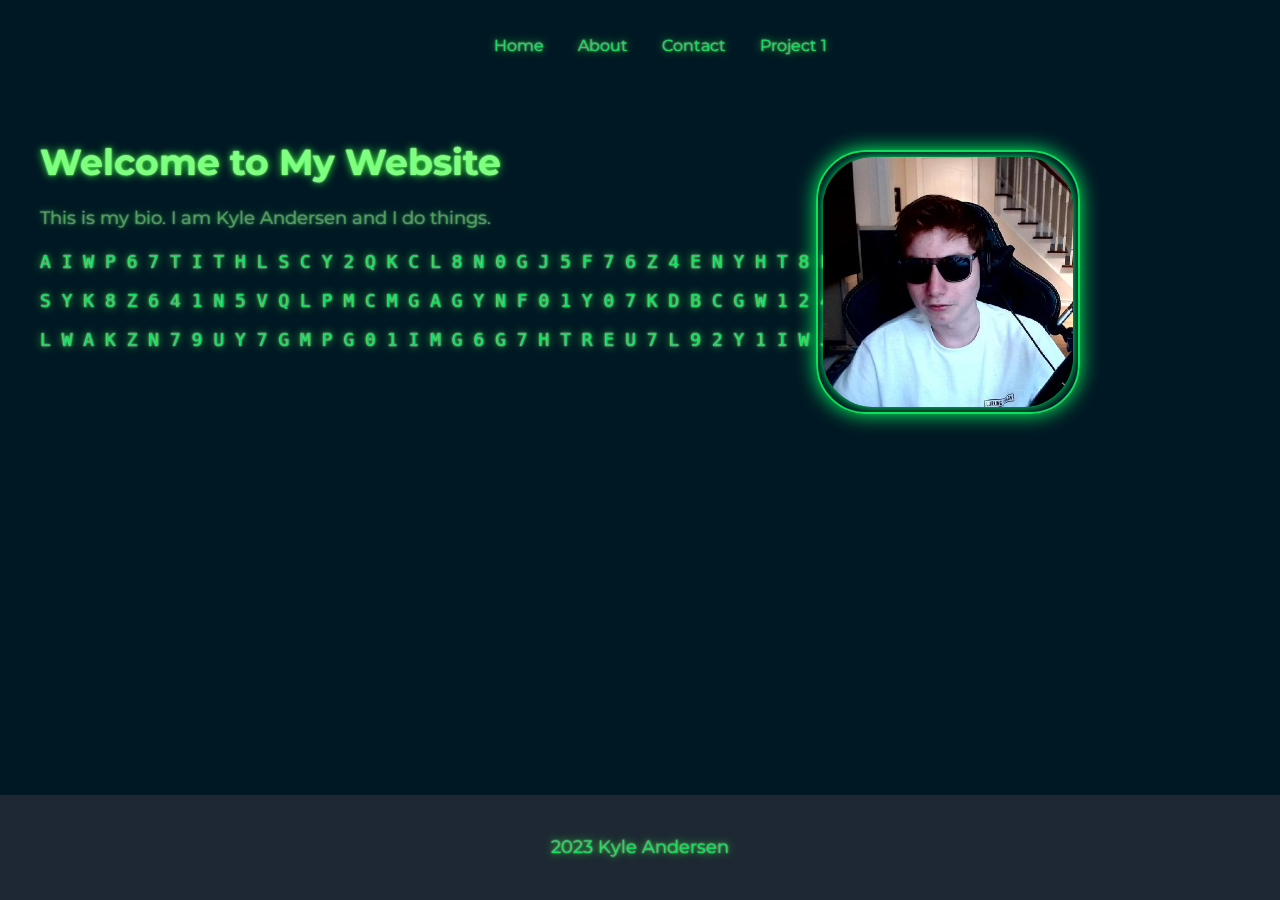
<file: index.html>
<!DOCTYPE html>
<html lang="en">
<head>
    <meta charset="UTF-8">
    <meta name="viewport" content="width=device-width, initial-scale=1.0">
    <link rel="stylesheet" href="style.css">
    <link rel="preconnect" href="https://fonts.googleapis.com">
    <link rel="preconnect" href="https://fonts.gstatic.com" crossorigin>
    <link href="https://fonts.googleapis.com/css2?family=Montserrat:wght@600&display=swap" rel="stylesheet">
    <script src="script.js"></script>
    <title>Kyle Andersen</title>
</head>
<body>
    <header>
        <nav>
            <ul>
                <li><a href="index.html">Home</a></li>
                <li><a href="about.html">About</a></li>
                <li><a href="contact.html">Contact</a></li>
                <li><a href="project1.html">Project 1</a></li>
            </ul>
        </nav>
    </header>
    <main>
        <h1>Welcome to My Website</h1>
        <div class="bio">
            <p id="bio-text">This is my bio. I am Kyle Andersen and I do things.</p>
        </div>
        <!-- Matrix effect container -->
        <div id="matrix-container">
            <pre id="matrix"></pre>
        </div>
        <div class="matrix-container">
            <pre class="matrix"></pre>
        </div>
        <div class="matrix-container">
            <pre class="matrix"></pre>
        </div>
        <div class="matrix-container">
            <pre class="matrix"></pre>
        </div>
        <div class="image-container">
            <img src="profile photo.jpg" alt="Profile-Photo">
        </div>
        
    </main>
    <footer>
        <p>2023 Kyle Andersen</p>
    </footer>
</body>
</html>
</file>
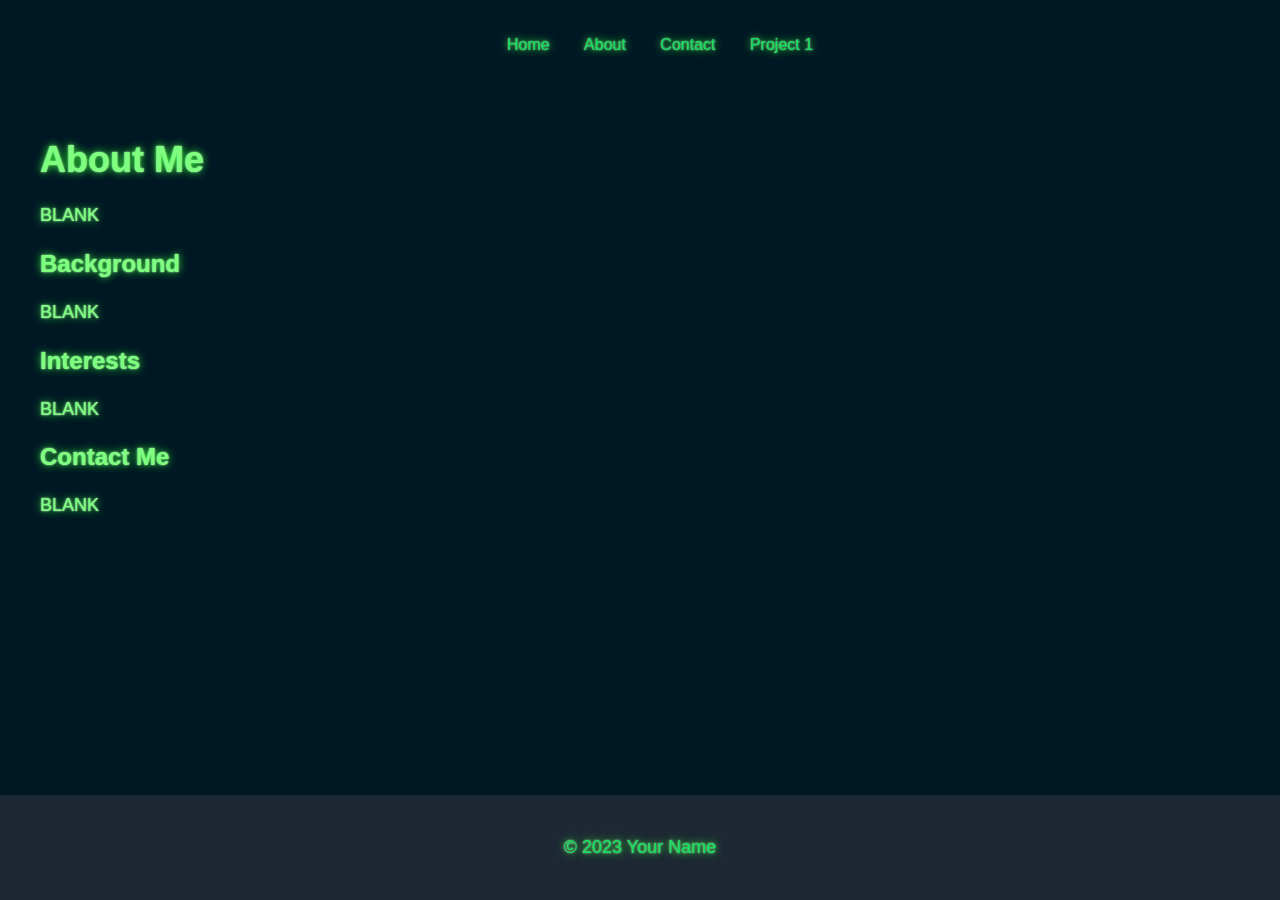
<file: about.html>
<!DOCTYPE html>
<html lang="en">
<head>
    <meta charset="UTF-8">
    <meta name="viewport" content="width=device-width, initial-scale=1.0">
    <link rel="stylesheet" href="style.css">
    <script src="script.js"></script>
    <title>About Me - Your Name</title>
</head>
<body>
    <header>
        <nav>
            <ul>
                <li><a href="index.html">Home</a></li>
                <li><a href="about.html">About</a></li>
                <li><a href="contact.html">Contact</a></li>
                <li><a href="project1.html">Project 1</a></li>
            </ul>
        </nav>
    </header>
    <main>
        <h1>About Me</h1>
        <p>BLANK</p>

        <h2>Background</h2>
        <p>BLANK</p>

        <h2>Interests</h2>
        <p>BLANK</p>

        <h2>Contact Me</h2>
        <p>BLANK</p>
    </main>
    <footer>
        <p>&copy; 2023 Your Name</p>
    </footer>
</body>
</html>
</file>
<file: style.css>
body {
    font-family: 'Montserrat', sans-serif;
    background-color: #001824;
    margin: 0;
    padding: 0;
}



header {
    color: #333;
    padding: 20px 0;
    text-align: center;
    color: #7fff7f;
    text-shadow: 0 0 1ex #3f3,0 0 2px rgba(255,255,255,.8);
}

nav ul {
    list-style: none;
}

nav li {
    display: inline;
    margin: 0 15px;
}

nav a {
    text-decoration: none;
    color: #0cdf5c;
    transition: color 0.3s ease; /* Add transition for a smooth color change */
}

nav a:hover {
    color: #3f3; /* Change the color on hover */
    text-shadow: 0 0 10ex #3f3,0 0 2px rgba(255,255,255,1);
   
    
}


main {
    max-width: 1200px;
    margin: 0 auto;
    padding: 25px;
    color: #7fff7f;
    text-shadow: 0 0 1ex #3f3,0 0 2px rgba(255,255,255,1);
}

h1 {
    font-size: 36px;
    margin-bottom: 20px;
}

img {
    max-width: 100%;
    border-radius: 50%;
    box-shadow: 0px 0px 10px rgba(0, 0, 0, 0.2);
}

.bio p {
    font-size: 18px;
    opacity: 0;
}


h2 {
    font-size: 24px;
    margin-top: 20px;
}

p {
    font-size: 18px;
    line-height: 1.6;
}

footer {
    background-color: #1e2834;
    color: #0cdf5c;
    text-align: center;
    padding: 20px 0;
    position: absolute;
    bottom: 0;
    width: 100%;
    text-shadow: 0 0 1ex #3f3,0 0 2px rgba(255,255,255,.8);
}

.matrix-container {
    position: relative;
    z-index: -1;
    color: #0cdf5c;
    font-family: "Courier New", monospace;
    font-size: 18px; /* Adjust the font size */
    white-space: nowrap;
    margin-top: 10px; /* Adjust the margin between each matrix effect */
    display: block; /* Make it a block-level element */
}

.matrix {
    display: block;
}

.image-container {
    position: fixed;
    top: 150px;
    right: 200px;
    padding: 5px;
    border: 2px solid #0cdf5c;
    border-radius: 50px;
    box-shadow: 0 0 20px rgb(0, 255, 98); /* Glow effect using box-shadow */
}

.image-container img {
    width: 250px; /* Adjust the width of the image as needed */
    display: block;
    box-shadow: 0 0 10px rgb(0, 255, 98); /* Glow effect using box-shadow */
    border-radius: 50px; /* Optional: Add border radius to round the corners */ /* Optional: Additional glow using filters */
}
</file>
